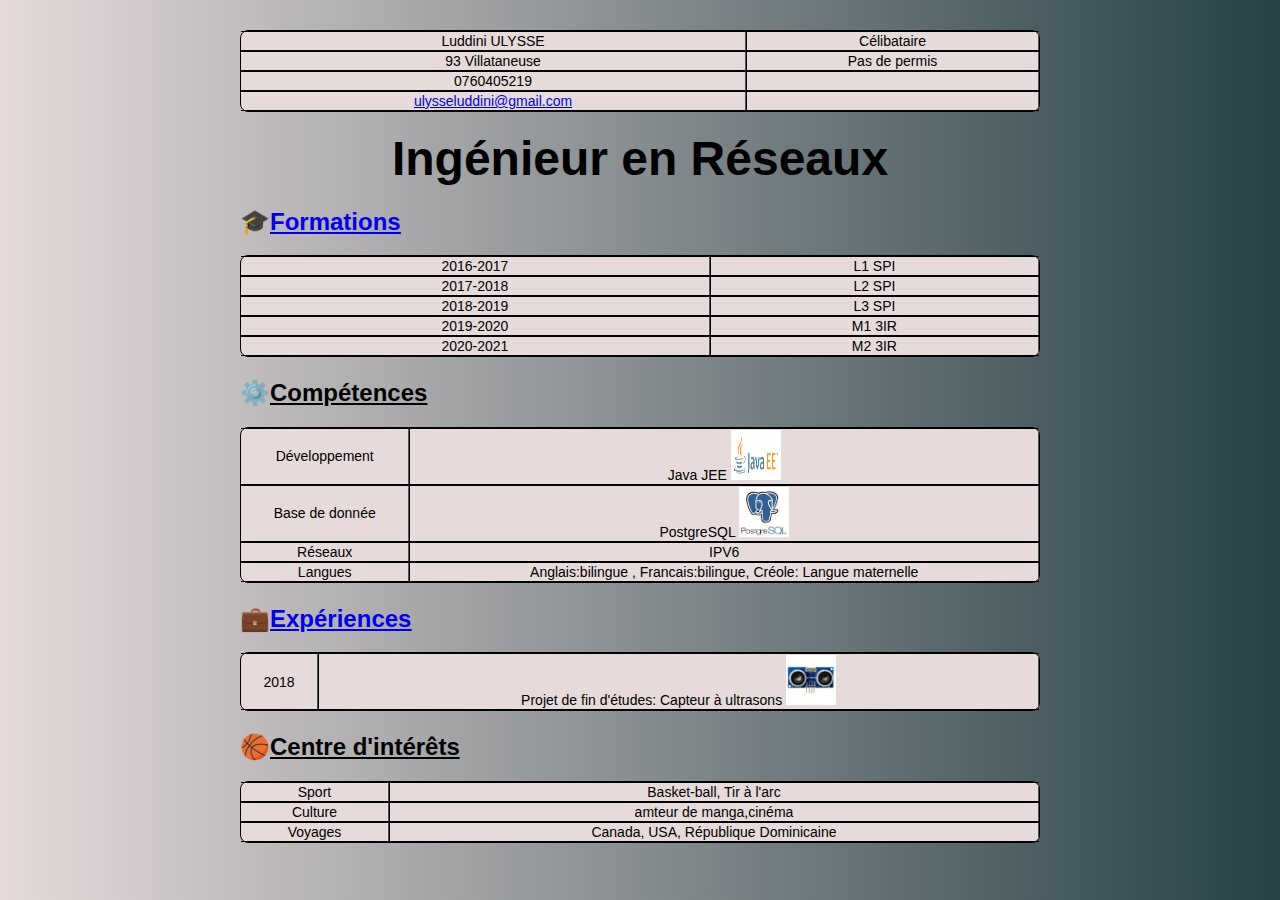
<file: tp1/index.html>
<!doctype html>
<html>
    <head>
        <meta charset="utf-8">
        <meta http-equiv="x-ua-compatible" content="ie=edge">
        <title>TP1</title>
        <meta name="description" content="">
        <meta name="viewport" content="width=device-width, initial-scale=1">

        <link rel="apple-touch-icon" href="apple-touch-icon.png">
        <!-- Place favicon.ico in the root directory -->
        <link rel="stylesheet" href="cv.css" />
        
       
       
        <table width="100%" border="1" bgcolor=#E6DADA>
            <tr align="center">
                <td>Luddini ULYSSE</td>
                <td>Célibataire</td>
            </tr>
            <tr align="center">
                <td>93 Villataneuse</td>
                <td>Pas de permis</td>
            </tr>
            <tr align="center">
                <td>0760405219</td>
                <td></td>
            </tr>
            <tr align="center">
                <td><a  href = " # " > ulysseluddini@gmail.com </a> </td>
                <td></td>
            </tr>
            
            
        </table>
    
        <!-- Code à dé-commenter si besoin de fichier CSS ou JS -->
        <!--<link rel="stylesheet" href="style.css">-->
        <!--<script src="main.js"></script>-->
    </head>
    <body>        
        <h1 align="center"><FONT size="7">Ingénieur en Réseaux</FONT></h1>
        <!-- Add your site or application content here -->
        <p><h1><FONT size="5"><strong>🎓<U><a  href = "formations.html" >Formations</a></U></strong></FONT></h1></p>
        <table width="100%" border="1" bgcolor=#E6DADA >
            <tr align="center" >
                <td>2016-2017</td>
                <td>L1 SPI</td>
            </tr>
            <tr align="center" >
                <td>2017-2018</td>
                <td>L2 SPI</td>
            </tr>
            <tr align="center" >
                <td>2018-2019</td>
                <td>L3 SPI</td>
            </tr>
            <tr align="center" >
                <td>2019-2020</td>
                <td>M1 3IR</td>
            </tr>
            <tr align="center" >
                <td>2020-2021</td>
                <td>M2 3IR</td>
            </tr>
        </table>

        <p><h1><FONT size="5"><strong>⚙️<U>Compétences</U></strong></FONT></h1></p>
        <table width="100%" border="1" bgcolor=#E6DADA >
            <tr align="center">
                <td>Développement</td>
                <td>Java JEE <img src="java.png" alt="" height="50px" width="50px"/></td>
            </tr>
            <tr align="center">
                <td>Base de donnée</td>
                <td>PostgreSQL <img src="sql.png" alt="" height="50px" width="50px"/></td>
            </tr>
            <tr align="center">
                <td>Réseaux</td>
                <td>IPV6</td>
            </tr>
            <tr align="center">
                <td>Langues</td>
                <td>Anglais:bilingue , Francais:bilingue, Créole: Langue maternelle</td>
            </tr>
        </table>

        <p ><h1><FONT size="5"><strong>💼<U><a  href = "experiences.html" >Expériences</a></U></strong></FONT></h1></p>
        <table width="100%" border="1" bgcolor=#E6DADA> 
            <tr align="center">
                <td>2018</td>
                <td>Projet de fin d'études: Capteur à ultrasons <img src="download.jpg" alt="" height="50px" width="50px"/> </td>
            </tr>    
        </table>

        <p><h1><FONT size="5"><strong>🏀<U>Centre d'intérêts</U></strong></FONT></h1></p>
        <table width="100%" border="1" bgcolor=#E6DADA>
            <tr align="center">
                <td>Sport</td>
                <td>Basket-ball, Tir à l'arc</td>
            </tr>
            <tr align="center">
                <td>Culture</td>
                <td>amteur de manga,cinéma</td>
            </tr>
            <tr align="center">
                <td>Voyages</td>
                <td>Canada, USA, République Dominicaine</td>
            </tr> 
        </table><br>
       
    </body>
</html>
</file>
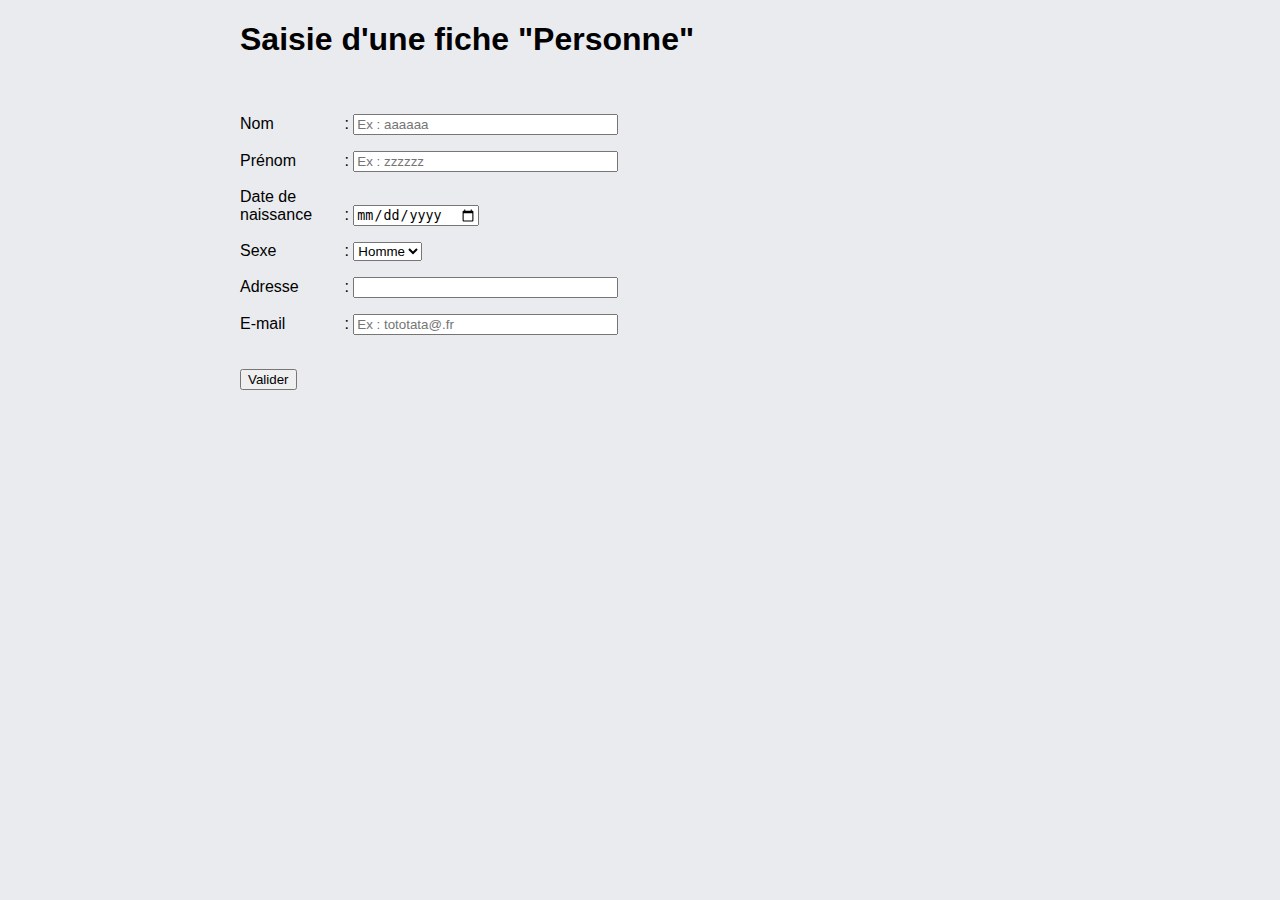
<file: tp2/index.html>
<!doctype html>
<html>
    <head>
        <meta charset="utf-8">
        <meta http-equiv="x-ua-compatible" content="ie=edge">
        <title>TP2</title>
        <meta name="description" content="">
        <meta name="viewport" content="width=device-width, initial-scale=1">

        <link rel="apple-touch-icon" href="apple-touch-icon.png">
        <!-- Place favicon.ico in the root directory -->
        <link rel="stylesheet" href="formulaire.css" />
        <script type="text/javascript" src="formulaire.js"></script>
       
        <h1 >Saisie d'une fiche "Personne"</h1>
        <!-- Code à dé-commenter si besoin de fichier CSS ou JS -->
        <!--<link rel="stylesheet" href="style.css">-->
        <!--<script src="js/main.js"></script>-->
    </head>
    <body>        
        
        <br/>
        <form id="formAW" onsubmit="validation()" > 
        <p>
            <label for="Nom" >Nom</label> :
            <input type="text" name="Nom" id="Nom" placeholder="Ex : aaaaaa" size="30" minlength="5" maxlength="20" class="inputAW"/>
        </p>
        <p>
            <label for="Prénom">Prénom</label> :
            <input type="text" name="Prénom" id="Prénom" placeholder="Ex : zzzzzz" size="30" minlength="5" maxlength="20" class="inputAW" />
        </p>
        <p>
            <label for="Date">Date de naissance</label> :
            <input type="date" name="Date" id="Date"  class="inputAW"/>
        </p>
        <p>
            <label for="Sexe">Sexe</label> :
            <select name="Sexe" id="Sexe">
                <option value="Homme">Homme</option>
                <option value="Femme">Femme</option>
                <option value="Autre">Autre</option>
            </select>
        </p>
        <p>
            <label for="Adresse">Adresse</label> :
            <input type="text" name="Adresse" id="Adresse" size="30" minlength="5" maxlength="50" class="inputAW" />
        </p>
        <p>
            <label for="E-mail">E-mail</label> :
            <input type="email" name="E-mail" id="E-mail" placeholder="Ex : tototata@.fr" size="30" minlength="5" maxlength="30" class="inputAW"/>
        </p>
        
        <br/>
         <!--<div class="button">
            <button type="submit" onclick="validation()">Valider</button>
        </div>-->

        <input type="button" value="Valider" onclick="validation()">
        
    </form>
    <div id="error">
        
    </div>
    <br/>
    <div id="Resultat">

    </div>
    </body>
</html>
</file>
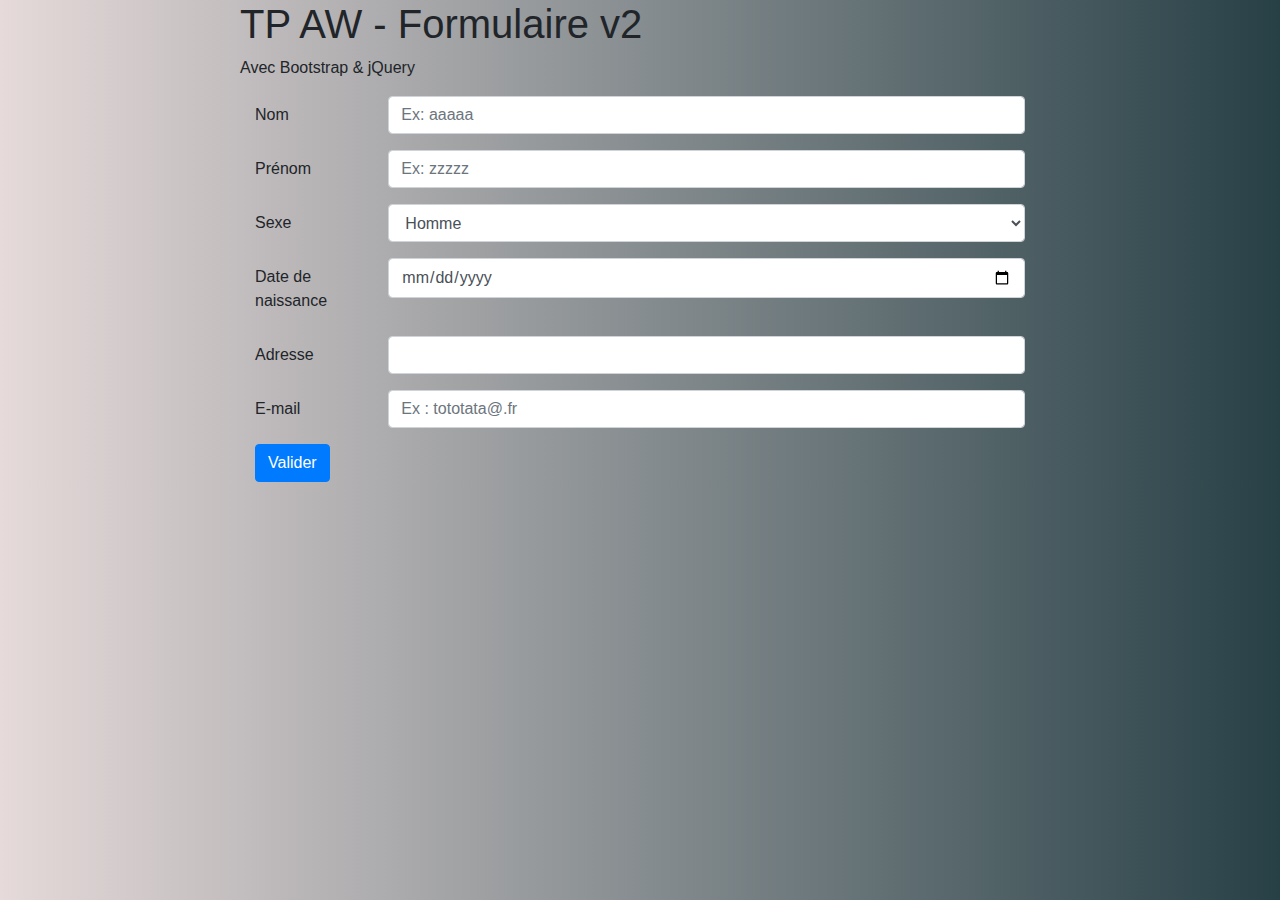
<file: tp3/index.html>
<!doctype html>
<html>
    <head>
        <meta charset="utf-8">
        <meta http-equiv="x-ua-compatible" content="ie=edge">
        <title>TP3</title>
        <meta name="description" content="">
        <meta name="viewport" content="width=device-width, initial-scale=1">

        <link rel="apple-touch-icon" href="apple-touch-icon.png">
        <!-- Place favicon.ico in the root directory -->
        
        <script src="js/jquery-3.2.1.slim.min.js"></script>

        <link rel="stylesheet" href="css/bootstrap.min.css">
        
        <script src="js/popper.min.js"></script>
        
        <script src="js/bootstrap.min.js"></script>

        <link rel="stylesheet" href="css/style.css">
    
        <script src="js/form-jquery-validation.js"></script>
        
    </head>
    <body>        
        <h1>TP AW - Formulaire v2</h1>
        <p>Avec Bootstrap & jQuery</p>
        <!-- Add your site or application content here -->
        <div class="container">
            <form>
                <div class="form-group row">
                    <label for="Nom" class="col-sm-2 col-form-label" >Nom</label>
                    <div class="col-sm-10">
                        <input type="text" name="Nom" class="form-control" id="Nom" placeholder="Ex: aaaaa"/>
                    </div>
                </div>
                <div class="form-group row">
                    <label for="Prénom" class="col-sm-2 col-form-label">Prénom</label>
                    <div class="col-sm-10">
                        <input type="text" name = "Prénom" class="form-control" id="Prénom" placeholder="Ex: zzzzz">
                    </div>
                </div>

                <div class="form-group row">
                    <label for="Sexe"class="col-sm-2 col-form-label">Sexe</label>
                    <div class="col-sm-10">
                        <select name="Sexe" id="Sexe" class="form-control">
                            <option value="Homme">Homme</option>
                            <option value="Femme">Femme</option>
                            <option value="Autre">Autre</option>
                        </select>
                    </div>
                </div>

               <div class="form-group row"> 
                    <label for="Date" class="col-sm-2 col-form-label">Date de naissance</label>
                    <div class="col-sm-10">                
                        <input type="date" name="Date" id="Date"  class="form-control">
                    </div>
               </div>
               <div class="form-group row">
                <label for="Adresse" class="col-sm-2 col-form-label" >Adresse</label>
                <div class="col-sm-10"> 
                    <input type="text" name="Adresse" id="Adresse" class="form-control">
                </div>
               </div>
               <div class="form-group row">
                <label for="E-mail" class="col-sm-2 col-form-label">E-mail</label>
                <div class="col-sm-10">
                    <input type="email" name="E-mail" id="E-mail" placeholder="Ex : tototata@.fr" class="form-control">
                </div>
               </div>
                <button type="button" class="btn btn-primary" value="valider" id="valider" name="valider">Valider</button>
            </form>
            <div class="modal" tabindex="-1" role="dialog" id="myModal">
                <div class="modal-dialog" role="document">
                  <div class="modal-content">
                    <div class="modal-header">
                      <h5 class="modal-title">Modal title</h5>
                      <button type="button" class="close" data-dismiss="modal" aria-label="Close">
                        <span aria-hidden="true">&times;</span>
                      </button>
                    </div>
                    <div class="modal-body">
                      <p>Corps de la modal à modifier après validation du formulaire</p>
                    </div>
                    <div class="modal-footer">
                      <button type="button" class="btn btn-primary">Sauvegarder</button>
                      <button type="button" class="btn btn-secondary" data-dismiss="modal">Fermer</button>
                    </div>
                  </div>
                </div>
              </div>
        </div>    
    </body>
</html>
</file>
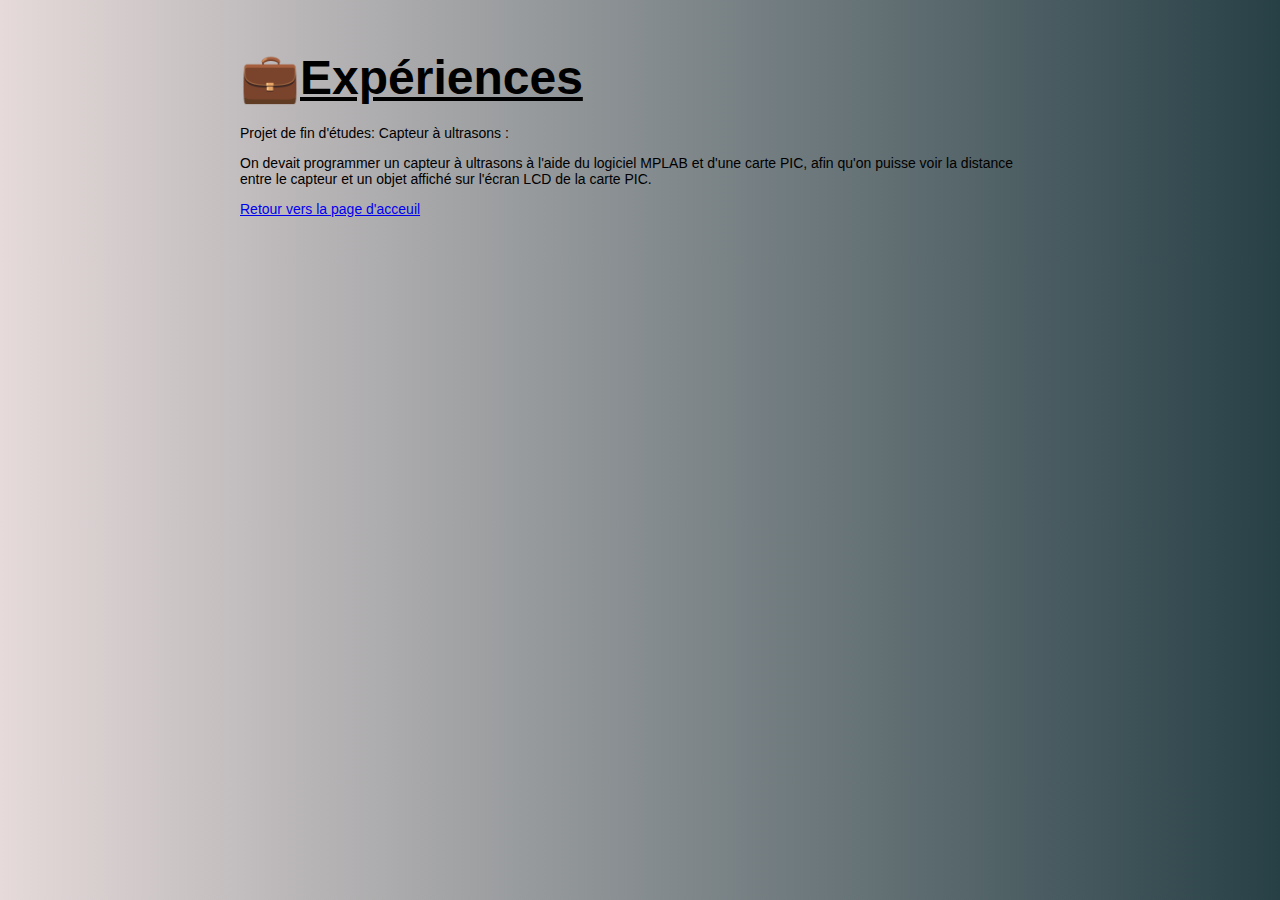
<file: tp1/experiences.html>
<!doctype html>
<html>
    <head> 
        <meta charset="utf-8">
        <meta http-equiv="x-ua-compatible" content="ie=edge">
        <title>TP1</title>
        <meta name="description" content="">
        <meta name="viewport" content="width=device-width, initial-scale=1">

        <link rel="apple-touch-icon" href="apple-touch-icon.png">
        <link rel="stylesheet" href="cv.css" />

        <p><h1><FONT size="8"><strong>💼<U>Expériences</U></strong></FONT></h1></p>
    </head>

    <p>Projet de fin d'études: Capteur à ultrasons :</p>
    <p> 
       On devait programmer un capteur à ultrasons à l'aide du logiciel MPLAB et d'une carte PIC, 
       afin qu'on puisse voir la distance entre le capteur et un objet affiché sur l'écran LCD de la carte PIC.
    </p>


    <p><a  href = "index.html" >Retour vers la page d'acceuil</a></p>
    <body>



    </body>

</html>
</file>
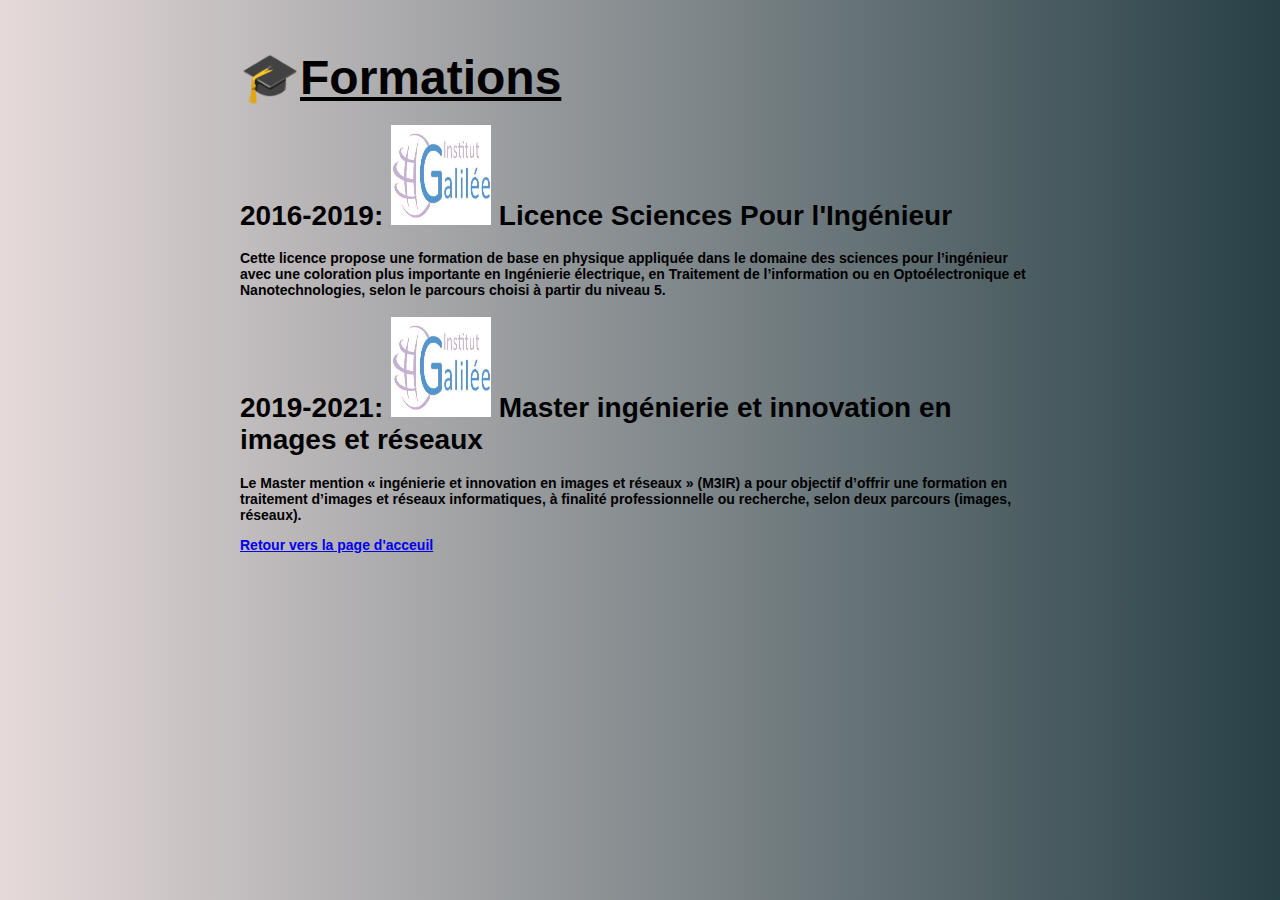
<file: tp1/formations.html>
<!doctype html>
<html>
    <head> 
        <meta charset="utf-8">
        <meta http-equiv="x-ua-compatible" content="ie=edge">
        <title>TP1</title>
        <meta name="description" content="">
        <meta name="viewport" content="width=device-width, initial-scale=1">

        <link rel="apple-touch-icon" href="apple-touch-icon.png">
        <link rel="stylesheet" href="cv.css" />

        <p><h1><FONT size="8"><strong>🎓<U>Formations</U></FONT></h1></p>
    </head>

   
    <body>
    <p><h1>2016-2019: <img src="logo_institut_galilée-NEW.jpg" alt="" height="100px" width="100px"/>  Licence Sciences Pour l'Ingénieur </h1></p>
    <p>Cette licence propose une formation de base en physique appliquée dans le domaine des sciences pour l’ingénieur avec une coloration plus importante en Ingénierie électrique, en Traitement de l’information ou en Optoélectronique et Nanotechnologies, selon le parcours choisi à partir du niveau 5.</p>
    
    <p><h1>2019-2021: <img src="logo_institut_galilée-NEW.jpg" alt="" height="100px" width="100px"/> Master ingénierie et innovation en images et réseaux</h1></p>
    <p>Le Master mention « ingénierie et innovation en images et réseaux » (M3IR) a pour objectif d’offrir une formation en traitement d’images et réseaux informatiques, à finalité professionnelle ou recherche, selon deux parcours (images, réseaux).</p>

    <p><a  href = "index.html" >Retour vers la page d'acceuil</a></p>
    </body>

</html>
</file>
<file: tp1/cv.css>
table{
    
    border-collapse: separate;
    border-spacing: 0;
    border:solid black 1px;
    border-radius:8px;
    -moz-border-radius:8px;
    
    
}
td
{
border-bottom:solid black 1px;
border-left:solid black 1px;

}
td:first-child{
    border-left: none;

}
body{
    background: #E6DADA;  /* fallback for old browsers */
    background: -webkit-linear-gradient(to left, #274046, #E6DADA);  /* Chrome 10-25, Safari 5.1-6 */
    background: linear-gradient(to left, #274046, #E6DADA); /* W3C, IE 10+/ Edge, Firefox 16+, Chrome 26+, Opera 12+, Safari 7+ */
    
             
    font-family: system, -apple-system, ".SFNSText-Regular", "San Francisco", "Roboto", "Segoe UI", "Helvetica Neue", "Lucida Grande", sans-serif;
    font-size: 14px;
    margin: 0 auto;
    max-width: 800px; 
    padding : 30px 30px;
    
}
</file>
<file: tp2/formulaire.css>
body{
    background-color: #e9ebee;              
    font-family: system, -apple-system, ".SFNSText-Regular", "San Francisco", "Roboto", "Segoe UI", "Helvetica Neue", "Lucida Grande", sans-serif;
    font-size: 16px;
    margin: 0 auto;
    max-width: 800px;              
}

form{
    text-align : none;
}
  
label{
      width: 100px;
      display: inline-block;
}
  
  #error{
      background-color: pink;
      padding: 5px;
      border:solid black 1px;
      display: none;
  } 
  #Resultat{
    background-color: green;
    padding: 5px;
    border:solid black 1px;
    color: white; 
    display: none;
  }

  .display{
    display: block !important;
  }
</file>
<file: tp3/css/style.css>
body{
    background: #E6DADA;  /* fallback for old browsers */
    background: -webkit-linear-gradient(to left, #274046, #E6DADA);  /* Chrome 10-25, Safari 5.1-6 */
    background: linear-gradient(to left, #274046, #E6DADA); /* W3C, IE 10+/ Edge, Firefox 16+, Chrome 26+, Opera 12+, Safari 7+ */              
    font-family: system, -apple-system, ".SFNSText-Regular", "San Francisco", "Roboto", "Segoe UI", "Helvetica Neue", "Lucida Grande", sans-serif;
    font-size: 16px;
    margin: 0 auto;
    max-width: 800px;  
   
}
</file>
